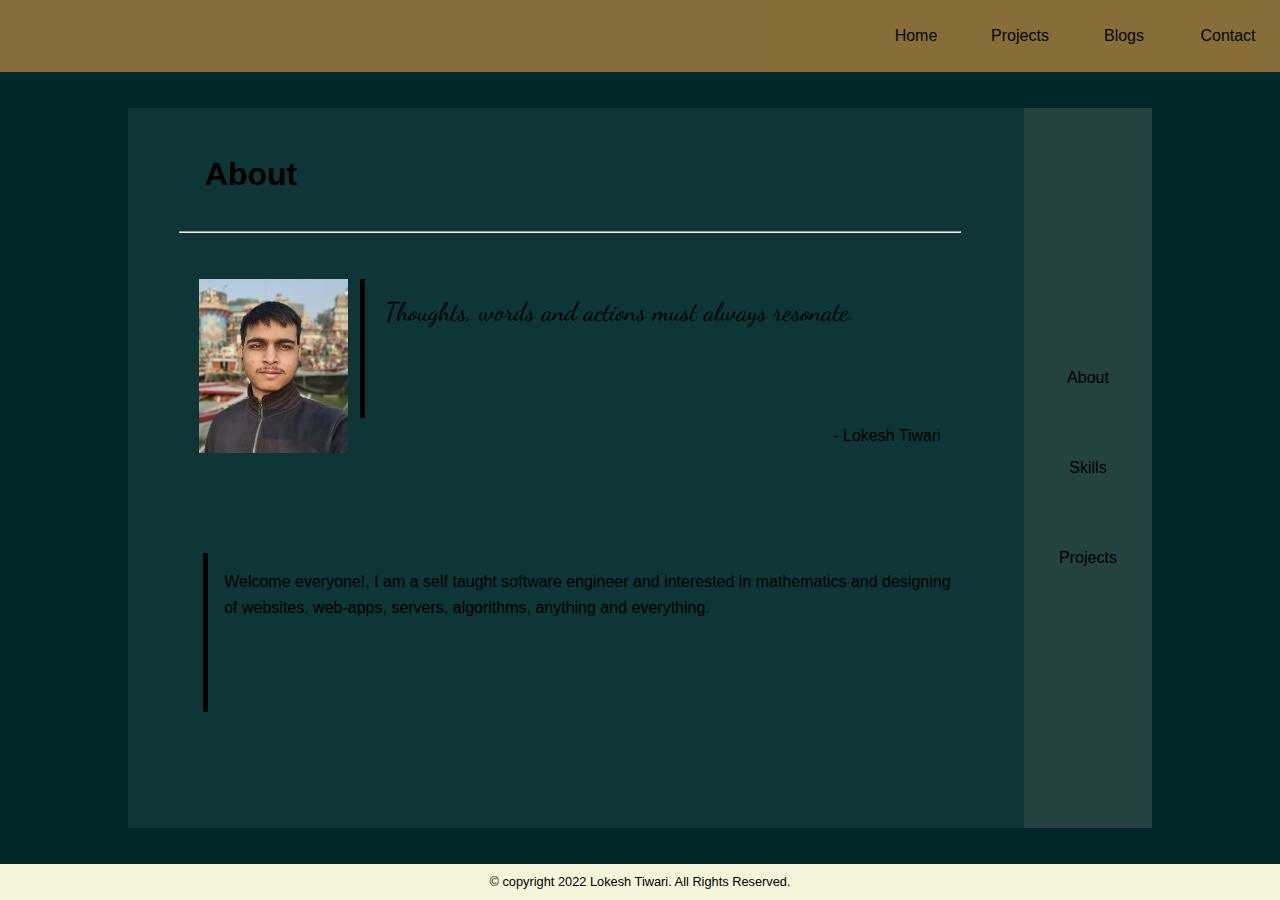
<file: HomePageDesignDemo/index.html>
<!DOCTYPE html>
<html lang="en">
  <head>
    <meta charset="UTF-8" />
    <meta http-equiv="X-UA-Compatible" content="IE=edge" />
    <meta name="viewport" content="width=device-width, initial-scale=1.0" />
    <title>Home</title>
    <link rel="preconnect" href="https://fonts.googleapis.com" />
    <link rel="preconnect" href="https://fonts.gstatic.com" crossorigin />
    <link
      href="https://fonts.googleapis.com/css2?family=Dancing+Script:wght@500&display=swap"
      rel="stylesheet"
    />
    <link rel="stylesheet" href="style.css" />
  </head>
  <body>
    <div class="navigation-bar">
      <div class="item home-page">Home</div>
      <div class="item projects-page">Projects</div>
      <div class="item blogs-page">Blogs</div>
      <div class="item contact-page">Contact</div>
    </div>

    <div class="container">
      <div class="slide">
        <div class="pallet-box">
          <div class="pallet" id="about-pallet">
            <div class="heading">
              <h1>About</h1>
              <br />
              <hr />
              <br />
            </div>
            <div class="profile">
              <div class="photo">
              </div>
              <div class="moto">
                <div class="moto-container">
                  <p>Thoughts, words and actions must always resonate.</p>
                </div>
              </div>
              <div class="info">- Lokesh Tiwari</div>
            </div>
            <div class="rest-content">
              <p class="about-me">
                Welcome everyone!, I am a self taught software engineer and
                interested in mathematics and designing of websites, web-apps,
                servers, algorithms, anything and everything.
              </p>
            </div>
          </div>
          <div class="pallet" id="skills-pallet"></div>
          <div class="pallet" id="projects-pallet"></div>
        </div>
      </div>
      <div class="slider">
        <div class="slider-box">
          <div class="slider-panel" id="about-slide"><p>About</p></div>
          <div class="slider-panel" id="skills-slide"><p>Skills</p></div>
          <div class="slider-panel" id="projects-slide"><p>Projects</p></div>
        </div>
      </div>
    </div>
    <div class="footer">
      &copy copyright 2022 Lokesh Tiwari. All Rights Reserved.
    </div>
  </body>
</html>
</file>
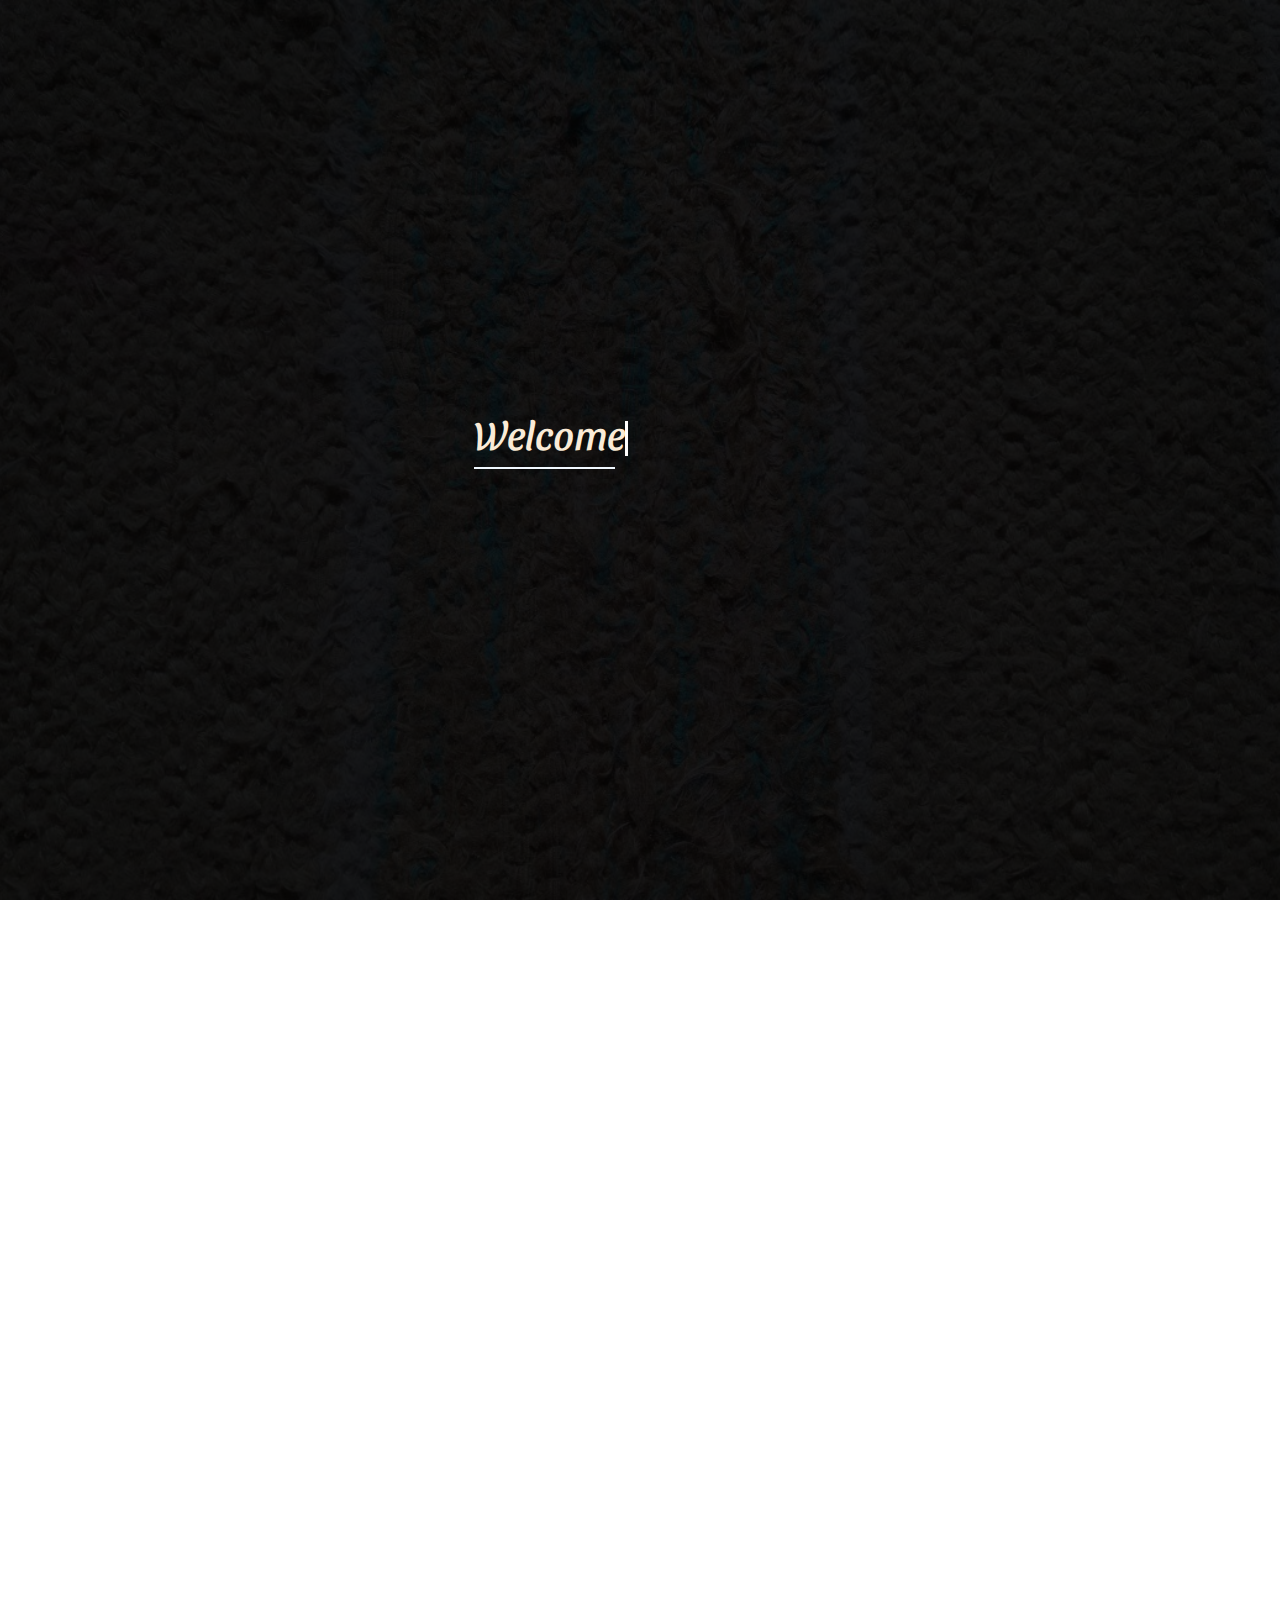
<file: writin-animation/index.html>
<!DOCTYPE html>
<html lang="en">
  <head>
    <meta charset="UTF-8" />
    <meta http-equiv="X-UA-Compatible" content="IE=edge" />
    <meta name="viewport" content="width=device-width, initial-scale=1.0" />
    <title>Document</title>
    <link rel="preconnect" href="https://fonts.googleapis.com">
<link rel="preconnect" href="https://fonts.gstatic.com" crossorigin>
<link href="https://fonts.googleapis.com/css2?family=IBM+Plex+Sans:wght@300&family=Sansita+Swashed:wght@300&display=swap" rel="stylesheet"> 
    <link rel="stylesheet" href="style.css" />
    <script src="animate.js"></script>
  </head>
  <body>
    <div id="overall-container">
        <div id="first-container">
          <div class="curtain"></div>
          <div class="inner-container">
            <div class="header">
              <div class="cube-container">
                <div id="cube">
                  <div class="faces"></div>
                  <div class="faces"></div>
                  <div class="faces"></div>
                  <div class="faces"></div>
                  <div class="faces"></div>
                  <div class="faces"></div>
                </div>
              </div>
            </div>
            <div class="word-wrapper">
              <div id="welcome-lines">
                <div id="welcome-lines-content-wrapper">
                  <div id="greeting">Welcome Comarade</div>
                  <div id="writter"></div>
                  <div id="line"></div>
                  <div id="welcome-words">
                    Glad to have you here! I am Lokesh a developer interested in all
                    kinds of designing from web to algorithms, what-so-ever. I am
                    Curious about all kinds of technology: How they are made ? How
                    to break them ? What would be a better design-struture? Besides
                    all these, I am Passionate about Mathematics.
                  </div>
                </div>
              </div>
            </div>
          </div>
        </div>
        <div id="second-container">
    
        </div>
    </div>
    <script src="app.js"></script>
  </body>
</html>
</file>
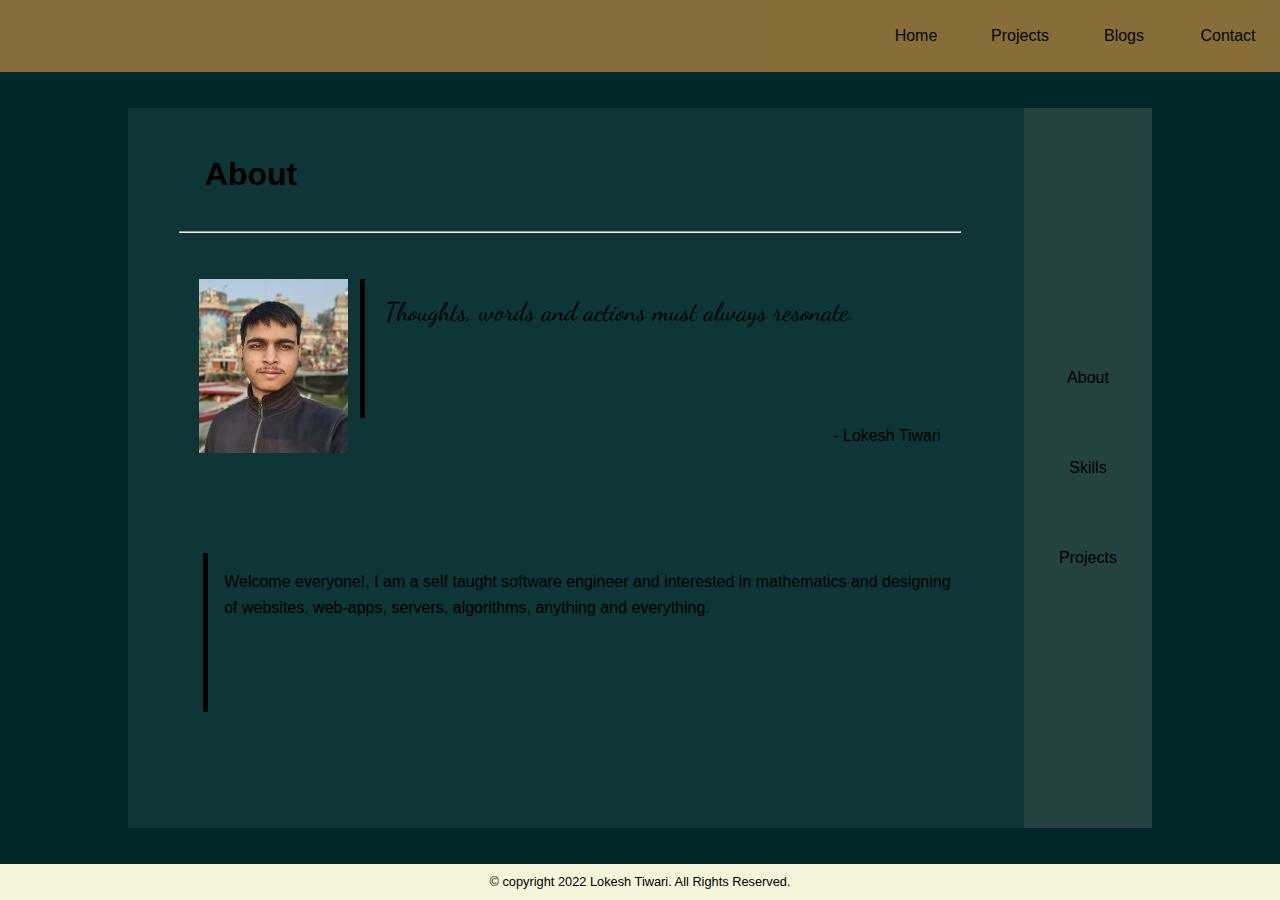
<file: demo/home/index.html>
<!DOCTYPE html>
<html lang="en">
  <head>
    <meta charset="UTF-8" />
    <meta http-equiv="X-UA-Compatible" content="IE=edge" />
    <meta name="viewport" content="width=device-width, initial-scale=1.0" />
    <title>Home</title>
    <link rel="preconnect" href="https://fonts.googleapis.com" />
    <link rel="preconnect" href="https://fonts.gstatic.com" crossorigin />
    <link
      href="https://fonts.googleapis.com/css2?family=Dancing+Script:wght@500&display=swap"
      rel="stylesheet"
    />
    <link rel="stylesheet" href="style.css" />
  </head>
  <body>
    <div class="navigation-bar">
      <div class="item home-page">Home</div>
      <div class="item projects-page">Projects</div>
      <div class="item blogs-page">Blogs</div>
      <div class="item contact-page">Contact</div>
    </div>

    <div class="container">
      <div class="slide">
        <div class="pallet-box">
          <div class="pallet" id="about-pallet">
            <div class="heading">
              <h1>About</h1>
              <br />
              <hr />
              <br />
            </div>
            <div class="profile">
              <div class="photo">
              </div>
              <div class="moto">
                <div class="moto-container">
                  <p>Thoughts, words and actions must always resonate.</p>
                </div>
              </div>
              <div class="info">- Lokesh Tiwari</div>
            </div>
            <div class="rest-content">
              <p class="about-me">
                Welcome everyone!, I am a self taught software engineer and
                interested in mathematics and designing of websites, web-apps,
                servers, algorithms, anything and everything.
              </p>
            </div>
          </div>
          <div class="pallet" id="skills-pallet"></div>
          <div class="pallet" id="projects-pallet"></div>
        </div>
      </div>
      <div class="slider">
        <div class="slider-box">
          <div class="slider-panel" id="about-slide"><p>About</p></div>
          <div class="slider-panel" id="skills-slide"><p>Skills</p></div>
          <div class="slider-panel" id="projects-slide"><p>Projects</p></div>
        </div>
      </div>
    </div>
    <div class="footer">
      &copy copyright 2022 Lokesh Tiwari. All Rights Reserved.
    </div>
    <script src="practice.js"></script>
  </body>
</html>
</file>
<file: HomePageDesignDemo/style.css>
*
{
    margin: 0;
    padding: 0;
    font-family: sans-serif;
    line-height: 1.6rem;
}

body
{
    position: absolute;
    top: 0px;
    min-height: 100%;
    width: 100%;
    background-color: rgb(1, 41, 41);
    overflow: hidden;
}

.navigation-bar
{
    position: absolute;
    top: 0;
    width: 100%;
    min-height: 40px;
    height: 8vh;
    display: flex;
    flex-flow: nowrap row;
    align-items: center;
    justify-content: flex-end;
    background-color: rgba(214, 148, 67, 0.795);
    opacity: 0.8;
    position: -webkit-sticky;
}

.item
{
    height: inherit;
    box-sizing: border-box;
    min-width: 100px;
    padding: 0px 20px;
    margin: 0px 2px;
    display: flex;
    align-items: center;
    justify-content: center;
    opacity: 1;
}

.item:hover
{
    cursor: pointer;
}

.home-page:hover
{
    background-color: black;
    color: white;
    text-decoration: underline;
}

.contact-page:hover
{
    background-color: black;
    color: white;
    text-decoration: underline;
}

.blogs-page:hover
{
    background-color: black;
    color: white;
    text-decoration: underline;
}

.projects-page:hover
{
    background-color: black;
    color: white;
    text-decoration: underline;
}


.container
{
    width: 80vw;
    height: 80vh;
    margin: 12vh 10vw 8vh;
    display: grid;
    grid-template-columns: 70vw 10vw;
    grid-template-rows: 80vh;
}


.slide
{
    grid-column: 1/ 2;
    width: 100%;
    height: 100%;
    background-color: rgb(14, 54, 54);
    /* overflow-x: hidden; */
    /* overflow-y: scroll; */
}

.pallet-box
{
    box-sizing: border-box;
    width: 100%;
    height: 100%;
    padding: 4vh calc(4vw + 12px) 4vh 4vw;
    overflow-x: hidden;
    overflow-y: scroll;
}

.profile
{
    min-height: 150px;
    width: 100%;
    box-sizing: border-box;
    padding: 20px;
    height: 50%;
    display: grid;
    grid-template-rows: 80% 20%;
    grid-template-columns: 20% 80%;
}

.photo
{
    grid-row:  1/ 3;
    grid-column: 1/ 2;
    background-color: aqua;
    background-image: url("../img/my_photo.jpg");
    background-position: center;
    background-repeat: no-repeat;
    background-size: cover;
    z-index: 1;
}

.moto
{
    grid-column: 2/ 3;
    grid-row: 1/ 2;
    display: flex;
    flex-direction: row;
    align-items: center;
    justify-content: center;
    box-sizing: border-box;
    overflow: hidden;
}

.moto-container 
{
    width: 100%;
    height: 100%;
    overflow: hidden;
    box-sizing: border-box;
}

.moto-container p 
{
    cursor: default;
    width: 100%;
    height: 100%;
    box-sizing: border-box;
    padding: 20px;
    margin-left: 12px;
    overflow-y: scroll;
    font-size: 1.6rem;
    border-left: 5px solid black;
    font-family: 'Dancing Script', cursive;
}


.info
{
    grid-column: 2/ 3;
    grid-row: 2/ 3;
    display: flex;
    align-items: center;
    justify-content: flex-end;
}


.pallet
{
    box-sizing: border-box;
    width: 100%;
    height: 100%;
    overflow: hidden;
}

.heading
{
    width: 100%;
    height: 20%;
    box-sizing: border-box;
}

.heading h1
{
    padding: 2vh 2vw; 
}

.rest-content
{
    width: 100%;
    height: 80%;
    box-sizing: border-box;
    margin-left: 12px;
    /* overflow: hidden; */
    display: flex;
    align-items: center;
    justify-content: center;
}

.rest-content p 
{
    width: 100%;
    height: 50%;
    margin-left: 12px;
    box-sizing: border-box;
    overflow-x: hidden;
    overflow-y: scroll;
    cursor: default;
    border-left: 5px solid black;
    padding: 16px;
}





#about-pallet
{
    display: flex;
    flex-flow: nowrap column;
}

#skills-pallet
{
    display: none;
}

#projects-pallet
{
    display: none;
}

.slider 
{
    grid-column: 2/ 3;

    width: 10vw;
    height: 80vh;
    min-width: 72px;
    margin: 0;

    display: flex;
    flex-direction: column;
    align-items: center;
    justify-content: center;

    background-color: rgb(36, 66, 66);
}

.slider-box
{
    width: 100%;
    height: 30vh;
    display: flex;
    flex-direction: column;
    align-items: center;
    justify-content: center;
}

.slider-panel
{
    height: 10vh;
    width: 90%;
    margin: 0px, auto;
    display: flex;
    align-items: center;
    justify-content: center;
    cursor: pointer;
}

.slider-panel p 
{
    width: 100%;
    height: 100%;
    display: flex;
    align-items: center;
    justify-content: center;
}


#about-slide p:hover 
{
    background-color: darkslategrey;
    color: white;
    text-decoration: underline;
}

#skills-slide p:hover 
{
    background-color: darkslategrey;
    color: white;
    text-decoration: underline;
}

#projects-slide p:hover 
{
    background-color: darkslategrey;
    color: white;
    text-decoration: underline;
}

.footer 
{
    position: absolute;
    width: 100%;
    bottom: 0px;
    min-height: 20px;
    height: 4vh;
    background-color: beige;
    display: flex;
    align-items: center;
    justify-content: center;
    font-size: 0.8rem;
}
</file>
<file: writin-animation/style.css>
*
{
    margin: 0;
    padding: 0;
    box-sizing: border-box;
}


body, html {
    height: 100vh;
    width: calc(100vw + 12px);
    overflow-x: hidden;
}


#overall-container
{
    width: 100vw;
    min-height: 100vh;
    overflow-x: hidden;
}


#first-container
{
    width: 100%;
    height: 100vh;
    position: relative;

    background: url('background.jpg') fixed no-repeat center;
    background-size: cover;

}


.curtain
{
    width: 100%;
    height: 100%;
    position: absolute;
    z-index: 1;
    background-color: black;
    opacity: .9;
}


.inner-container
{
    position: absolute;
    z-index: 2;

    width: 100%;
    height: 100%;

    display: grid;
    grid-template-columns: 30% 70%;
    grid-template-rows: auto;
}


.word-wrapper
{
    grid-row: 1/ 2;
    grid-column: 2/ 3;

    width: 100%;
    height: 100%;

    display: flex;
    flex-direction: column;
    align-items: center;
    justify-content: center;
}


#welcome-lines-content-wrapper
{
    width: 80%;
}


.header
{
    grid-row: 1/ 2;
    grid-column: 1/ 2;
    width: 100%;
    height: 100%;
}


#welcome-lines
{
    width: 100%;
    height: 70%;
    position: relative;

    line-height: 25px;

    display: flex;
    align-items: center;
    justify-content: center;
}


#greeting
{
    display: inline;
    color: antiquewhite;
    font-family: 'Sansita Swashed', cursive;
    font-size: 40px;
}


#writter
{
    position: absolute;
    width: 3px;
    height: 35px;
    background-color: rgb(255, 255, 255);
    display: inline;
}


#line 
{
    height: 2px;
    width: 0px;
    background-color: aliceblue;
    margin: 10px 0px;
}


#welcome-words
{
    color: azure;
    display: inline;

    font-family: 'IBM Plex Sans', sans-serif;
    font-size: 25px;
}


#second-container
{
    width: 100%;
    height: 100vh;
}
</file>
<file: demo/home/style.css>
*
{
    margin: 0;
    padding: 0;
    font-family: sans-serif;
    line-height: 1.6rem;
}

body
{
    position: absolute;
    top: 0px;
    min-height: 100%;
    width: 100%;
    background-color: rgb(1, 41, 41);
    overflow: hidden;
}

.navigation-bar
{
    position: absolute;
    top: 0;
    width: 100%;
    min-height: 40px;
    height: 8vh;
    display: flex;
    flex-flow: nowrap row;
    align-items: center;
    justify-content: flex-end;
    background-color: rgba(214, 148, 67, 0.795);
    opacity: 0.8;
    position: -webkit-sticky;
}

.item
{
    height: inherit;
    box-sizing: border-box;
    min-width: 100px;
    padding: 0px 20px;
    margin: 0px 2px;
    display: flex;
    align-items: center;
    justify-content: center;
    opacity: 1;
}

.item:hover
{
    cursor: pointer;
}

.home-page:hover
{
    background-color: black;
    color: white;
    text-decoration: underline;
}

.contact-page:hover
{
    background-color: black;
    color: white;
    text-decoration: underline;
}

.blogs-page:hover
{
    background-color: black;
    color: white;
    text-decoration: underline;
}

.projects-page:hover
{
    background-color: black;
    color: white;
    text-decoration: underline;
}


.container
{
    width: 80vw;
    height: 80vh;
    margin: 12vh 10vw 8vh;
    display: grid;
    grid-template-columns: 70vw 10vw;
    grid-template-rows: 80vh;
}


.slide
{
    grid-column: 1/ 2;
    width: 100%;
    height: 100%;
    background-color: rgb(14, 54, 54);
    /* overflow-x: hidden; */
    /* overflow-y: scroll; */
}

.pallet-box
{
    box-sizing: border-box;
    width: 100%;
    height: 100%;
    padding: 4vh calc(4vw + 12px) 4vh 4vw;
    overflow-x: hidden;
    overflow-y: scroll;
}

.profile
{
    min-height: 150px;
    width: 100%;
    box-sizing: border-box;
    padding: 20px;
    height: 50%;
    display: grid;
    grid-template-rows: 80% 20%;
    grid-template-columns: 20% 80%;
}

.photo
{
    grid-row:  1/ 3;
    grid-column: 1/ 2;
    background-color: aqua;
    background-image: url("../img/my_photo.jpg");
    background-position: center;
    background-repeat: no-repeat;
    background-size: cover;
    z-index: 1;
}

.moto
{
    grid-column: 2/ 3;
    grid-row: 1/ 2;
    display: flex;
    flex-direction: row;
    align-items: center;
    justify-content: center;
    box-sizing: border-box;
    overflow: hidden;
}

.moto-container 
{
    width: 100%;
    height: 100%;
    overflow: hidden;
    box-sizing: border-box;
}

.moto-container p 
{
    cursor: default;
    width: 100%;
    height: 100%;
    box-sizing: border-box;
    padding: 20px;
    margin-left: 12px;
    overflow-y: scroll;
    font-size: 1.6rem;
    border-left: 5px solid black;
    font-family: 'Dancing Script', cursive;
}


.info
{
    grid-column: 2/ 3;
    grid-row: 2/ 3;
    display: flex;
    align-items: center;
    justify-content: flex-end;
}


.pallet
{
    box-sizing: border-box;
    width: 100%;
    height: 100%;
    overflow: hidden;
}

.heading
{
    width: 100%;
    height: 20%;
    box-sizing: border-box;
}

.heading h1
{
    padding: 2vh 2vw; 
}

.rest-content
{
    width: 100%;
    height: 80%;
    box-sizing: border-box;
    margin-left: 12px;
    /* overflow: hidden; */
    display: flex;
    align-items: center;
    justify-content: center;
}

.rest-content p 
{
    width: 100%;
    height: 50%;
    margin-left: 12px;
    box-sizing: border-box;
    overflow-x: hidden;
    overflow-y: scroll;
    cursor: default;
    border-left: 5px solid black;
    padding: 16px;
}





#about-pallet
{
    display: flex;
    flex-flow: nowrap column;
}

#skills-pallet
{
    display: none;
}

#projects-pallet
{
    display: none;
}

.slider 
{
    grid-column: 2/ 3;

    width: 10vw;
    height: 80vh;
    min-width: 72px;
    margin: 0;

    display: flex;
    flex-direction: column;
    align-items: center;
    justify-content: center;

    background-color: rgb(36, 66, 66);
}

.slider-box
{
    width: 100%;
    height: 30vh;
    display: flex;
    flex-direction: column;
    align-items: center;
    justify-content: center;
}

.slider-panel
{
    height: 10vh;
    width: 90%;
    margin: 0px, auto;
    display: flex;
    align-items: center;
    justify-content: center;
    cursor: pointer;
}

.slider-panel p 
{
    width: 100%;
    height: 100%;
    display: flex;
    align-items: center;
    justify-content: center;
}


#about-slide p:hover 
{
    background-color: darkslategrey;
    color: white;
    text-decoration: underline;
}

#skills-slide p:hover 
{
    background-color: darkslategrey;
    color: white;
    text-decoration: underline;
}

#projects-slide p:hover 
{
    background-color: darkslategrey;
    color: white;
    text-decoration: underline;
}

.footer 
{
    position: absolute;
    width: 100%;
    bottom: 0px;
    min-height: 20px;
    height: 4vh;
    background-color: beige;
    display: flex;
    align-items: center;
    justify-content: center;
    font-size: 0.8rem;
}
</file>
